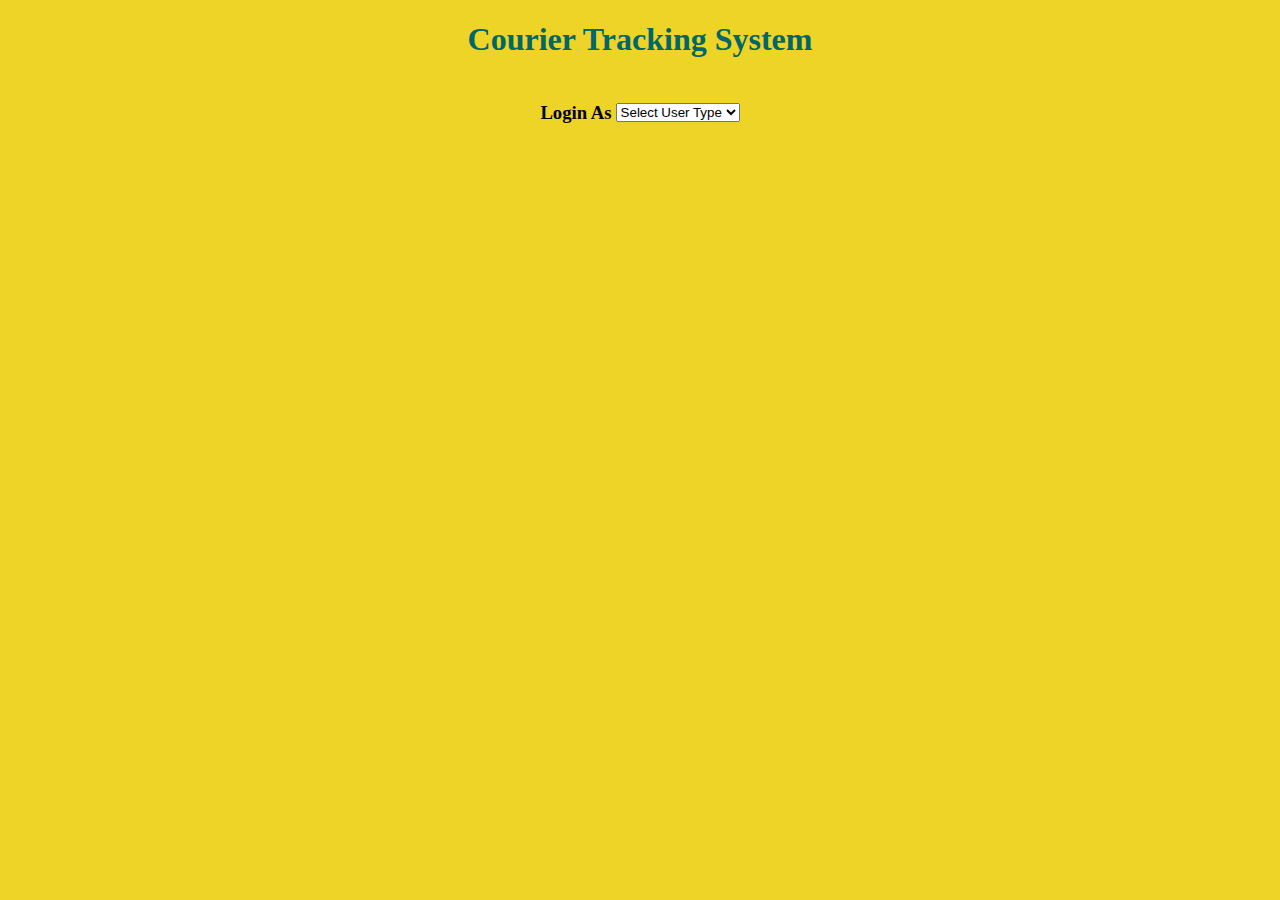
<file: src/main/webapp/index.html>
<!DOCTYPE html>
<html lang="en">
<head>
    <meta charset="UTF-8">
    <meta name="viewport" content="width=device-width, initial-scale=1.0">
    <title>Courier Tracking System</title>
</head>
<body>
    <style>
        body {
            background-color: #EED426;
        }
        h1 {
            color: #006666;
            font-family: Verdana;
            text-align: center;
        }
        
        
    </style>
    <h1>Courier Tracking System</h1>
    <form method="post">
         <table align="center">
        <tr>
            <td><label><h3>Login As</h3></label></td>
            <td>
                <select onchange="location= this.options[this.selectedIndex].value;">
                <option value="-1">Select User Type</option>
                <option value="LoginAdmin.html">Admin</option>
                <option value="LoginUser.html">User</option>
                <option value="LoginStaff.html">Staff</option>
                </select>
            </td>
        </tr>
        </table>
        </form>
</body>
</html>
</file>
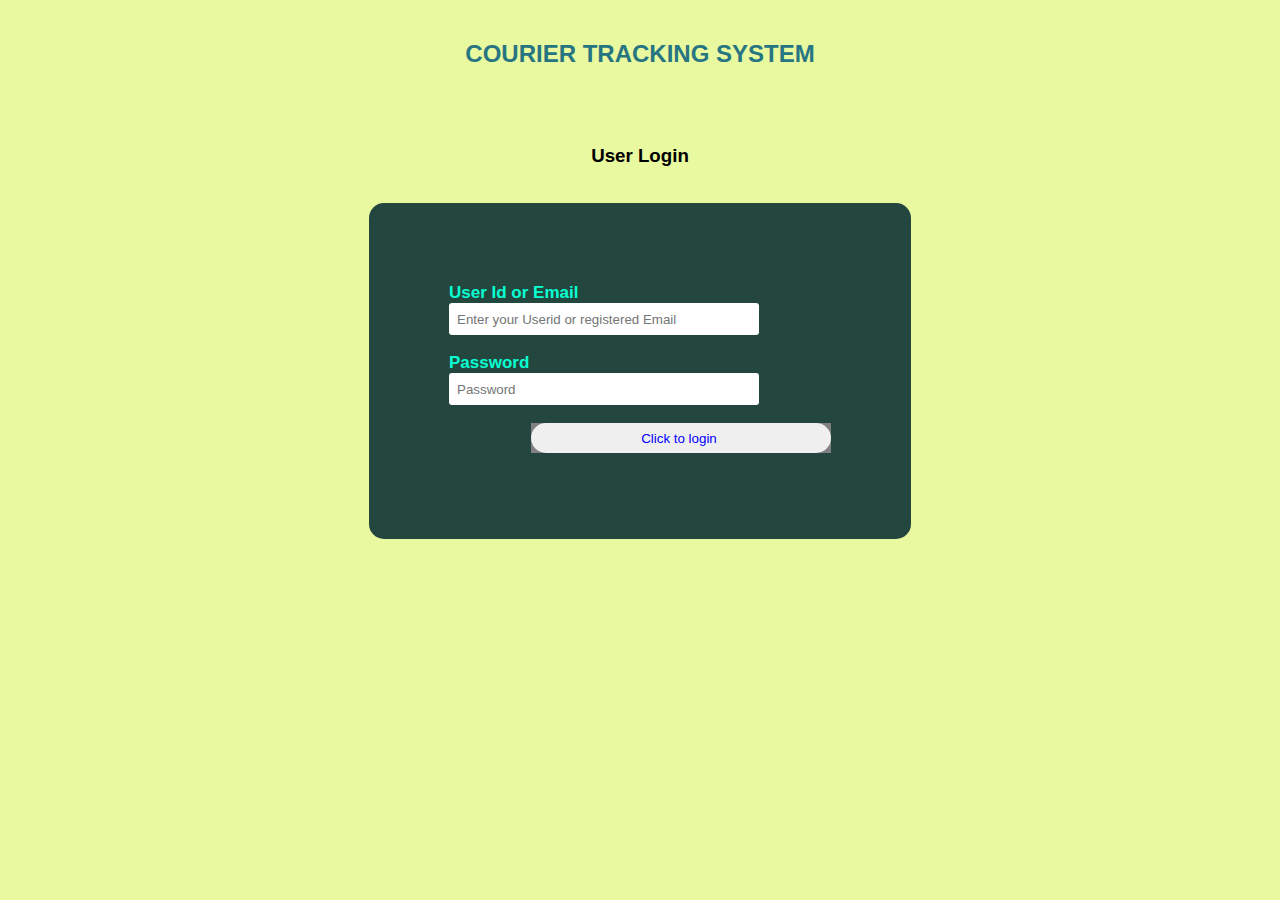
<file: src/main/webapp/WEB-INF/CTS-LOGINpage.html>
<!DOCTYPE html>    
<html>    
<head>    
    <title>Login Form</title>    
    <link rel="stylesheet" type="text/css" href="login-page.css">    
</head>    
<body>    
    <h2>COURIER TRACKING SYSTEM </h2><br>
    <h3 align="center">User Login</h3><br>    
    <div class="login">    
    <form id="login">    
        <label><b>User Id or Email     
        </b>    
        </label>    
        <input type="text" name="Uname" id="Uname" placeholder="Enter your Userid or registered Email">    
        <br><br>    
        <label><b>Password     
        </b>    
        </label>    
        <input type="Password" name="Pass" id="Pass" placeholder="Password">    
        <br><br>
        <a href='https://www.dtdc.in/'>   
        <input type="button" name="log" id="log" value="Click to login" > 
    </a> 
        <br><br>        
    </form>     
</div>    
</body>    
</html>
</file>
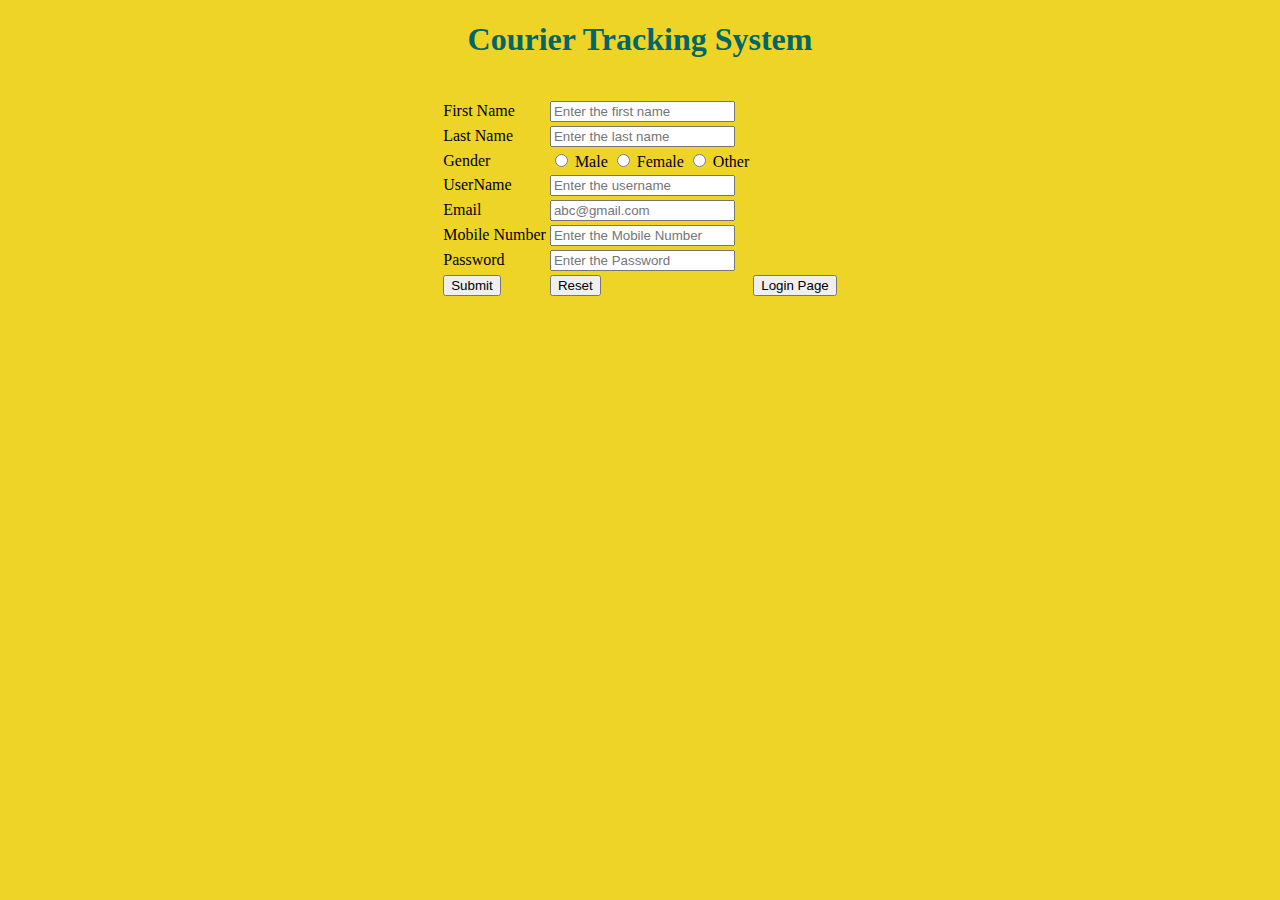
<file: src/main/webapp/WEB-INF/indexadmin.html>
<!DOCTYPE html>
<html lang="en">
<head>
    <meta charset="UTF-8">
    <meta name="viewport" content="width=device-width, initial-scale=1.0">
    <title>CTS- Admin Register</title>
</head>
<body>
    <style>
        body {
            background-color: #EED426;
        }
        h1 {
            color: #006666;
            font-family: Verdana;
            text-align: center;
        }
        
    </style>
    <h1>Courier Tracking System</h1>
    <table align="center">
    <form method="POST">
        <tr>
            <td><label>First Name</label></td>
            <td>
                <input type="text" name="first name" id="name1" placeholder="Enter the first name" pattern="[a-zA-Z\s]*" required>
            </td>
        </tr>
         <tr>
            <td><label>Last Name</label></td>
            <td>
                <input type="text" name="last name" id="name2" placeholder="Enter the last name" pattern="[a-zA-Z\s]*" required>
            </td>
        </tr>
        <tr>
            <td><label>Gender</label></td>
            <td>
                <input type="radio" value="Male" id="g1" name="gender" required>
                <label>Male</label>
                <input type="radio" value="Female" id="g2" name="gender">
                <label>Female</label>
                <input type="radio" value="Other" id="g3" name="gender">
                <label>Other</label>
            </td>
        </tr>
        <tr>
            <td><label>UserName</label></td>
            <td>
                <input type="text" name="username" id="user" placeholder="Enter the username" pattern="[a-zA-Z]*" required>
            </td>
        </tr>
        
        <tr>
            <td><label>Email</label></td>
            <td>
                <input type="email" name="email" placeholder="abc@gmail.com" required>
            </td>
        </tr>
        <tr>
            <td><label>Mobile Number</label></td>
            <td>
                <input type="text" name="mobile" placeholder="Enter the Mobile Number" pattern="^[789]\d{9}$"required>
            </td>
        </tr>
        <tr>
            <td><label>Password</label></td>
            <td>
                <input type="password" name="pass" placeholder="Enter the Password" required>
            </td>
        </tr>
        
        <tr>
            <td><input type="button" id="submit" name="submit" value="Submit"></td>
            <td><input type="reset" name="clear" value="Reset"></td>
            <td><button onclick="location.href='loginAdmin.html';" id="myButton" class="float-left submit-button">Login Page</button></td>
        </tr>

        
        <br>
    </form>
    </table>
</body>
</html>
</file>
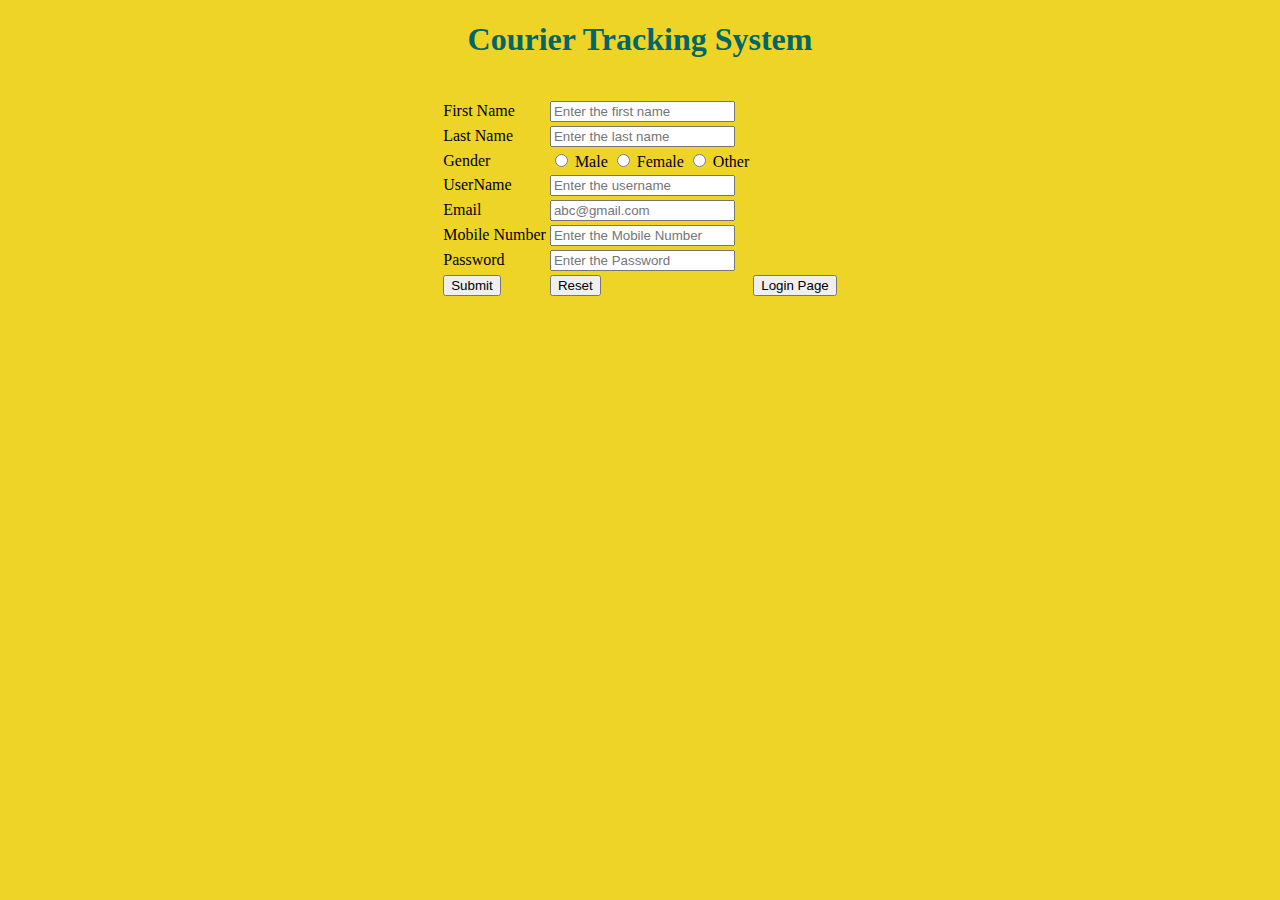
<file: src/main/webapp/WEB-INF/indexstaff.html>
<!DOCTYPE html>
<html lang="en">
<head>
    <meta charset="UTF-8">
    <meta name="viewport" content="width=device-width, initial-scale=1.0">
    <title>CTS- Staff Register</title>
</head>
<body>
    <style>
        body {
            background-color: #EED426;
        }
        h1 {
            color: #006666;
            font-family: Verdana;
            text-align: center;
        }
    
        
    </style>
    <h1>Courier Tracking System</h1>
    <table align="center">
    <form method="POST">
        <tr>
            <td><label>First Name</label></td>
            <td>
                <input type="text" name="first name" id="name1" placeholder="Enter the first name" pattern="[a-zA-Z\s]*" required>
            </td>
        </tr>
         <tr>
            <td><label>Last Name</label></td>
            <td>
                <input type="text" name="last name" id="name2" placeholder="Enter the last name" pattern="[a-zA-Z\s]*" required>
            </td>
        </tr>
        <tr>
            <td><label>Gender</label></td>
            <td>
                <input type="radio" value="Male" id="g1" name="gender" required>
                <label>Male</label>
                <input type="radio" value="Female" id="g2" name="gender">
                <label>Female</label>
                <input type="radio" value="Other" id="g3" name="gender">
                <label>Other</label>
            </td>
        </tr>
        <tr>
            <td><label>UserName</label></td>
            <td>
                <input type="text" name="username" id="user" placeholder="Enter the username" pattern="[a-zA-Z]*" required>
            </td>
        </tr>
        
        <tr>
            <td><label>Email</label></td>
            <td>
                <input type="email" name="email" placeholder="abc@gmail.com" required>
            </td>
        </tr>
        <tr>
            <td><label>Mobile Number</label></td>
            <td>
                <input type="text" name="mobile" placeholder="Enter the Mobile Number" pattern="^[789]\d{9}$"required>
            </td>
        </tr>
        <tr>
            <td><label>Password</label></td>
            <td>
                <input type="password" name="pass" placeholder="Enter the Password" required>
            </td>
        </tr>
        
        <tr>
            <td><input type="button" id="submit" name="submit" value="Submit"></td>
            <td><input type="reset" name="clear" value="Reset"></td>
            <td><button onclick="location.href='loginStaff.html';" id="myButton" class="float-left submit-button">Login Page</button></td>
        </tr>

        
        <br>
    </form>
    </table>
</body>
</html>
</file>
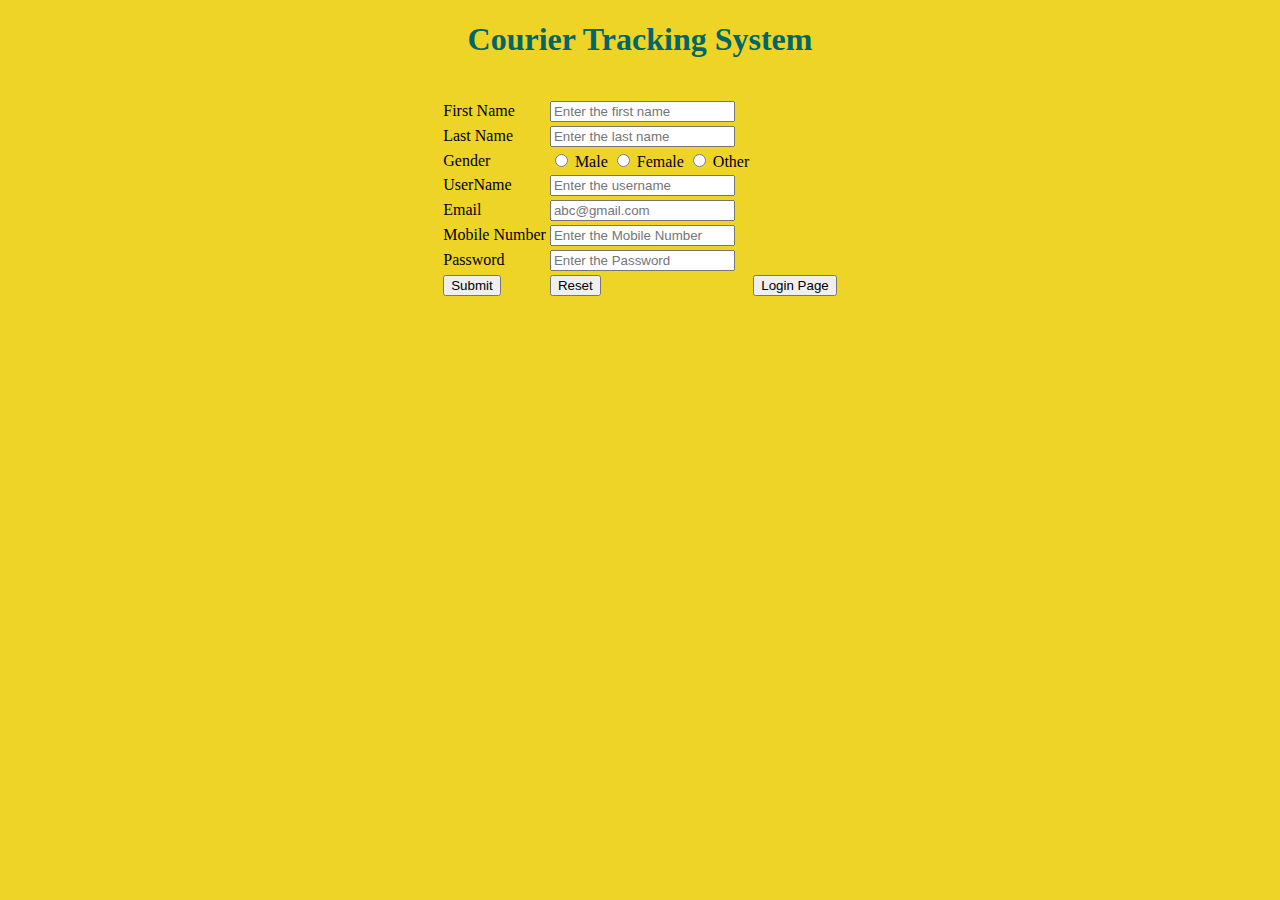
<file: src/main/webapp/WEB-INF/indexuser.html>
<!DOCTYPE html>
<html lang="en">
<head>
    <meta charset="UTF-8">
    <meta name="viewport" content="width=device-width, initial-scale=1.0">
    <title>CTS-User Register</title>
</head>
<body>
    <style>
        body {
            background-color: #EED426;
        }
        h1 {
            color: #006666;
            font-family: Verdana;
            text-align: center;
        }
        
    </style>
    <h1>Courier Tracking System</h1>
    <table align="center">
    <form method="POST">
        <tr>
            <td><label>First Name</label></td>
            <td>
                <input type="text" name="first name" id="name1" placeholder="Enter the first name" pattern="[a-zA-Z\s]*" required>
            </td>
        </tr>
         <tr>
            <td><label>Last Name</label></td>
            <td>
                <input type="text" name="last name" id="name2" placeholder="Enter the last name" pattern="[a-zA-Z\s]*" required>
            </td>
        </tr>
        <tr>
            <td><label>Gender</label></td>
            <td>
                <input type="radio" value="Male" id="g1" name="gender" required>
                <label>Male</label>
                <input type="radio" value="Female" id="g2" name="gender">
                <label>Female</label>
                <input type="radio" value="Other" id="g3" name="gender">
                <label>Other</label>
            </td>
        </tr>
        <tr>
            <td><label>UserName</label></td>
            <td>
                <input type="text" name="username" id="user" placeholder="Enter the username" pattern="[a-zA-Z]*" required>
            </td>
        </tr>
        
        <tr>
            <td><label>Email</label></td>
            <td>
                <input type="email" name="email" placeholder="abc@gmail.com" required>
            </td>
        </tr>
        <tr>
            <td><label>Mobile Number</label></td>
            <td>
                <input type="text" name="mobile" placeholder="Enter the Mobile Number" pattern="^[789]\d{9}$"required>
            </td>
        </tr>
        <tr>
            <td><label>Password</label></td>
            <td>
                <input type="password" name="pass" placeholder="Enter the Password" required>
            </td>
        </tr>
        
        <tr>
            <td><input type="button" id="submit" name="submit" value="Submit"></td>
            <td><input type="reset" name="clear" value="Reset"></td>
            <td><button onclick="location.href='loginUser.html';" id="myButton" class="float-left submit-button">Login Page</button></td>
        </tr>

        
        <br>
    </form>
</table>
</body>
</html>
</file>
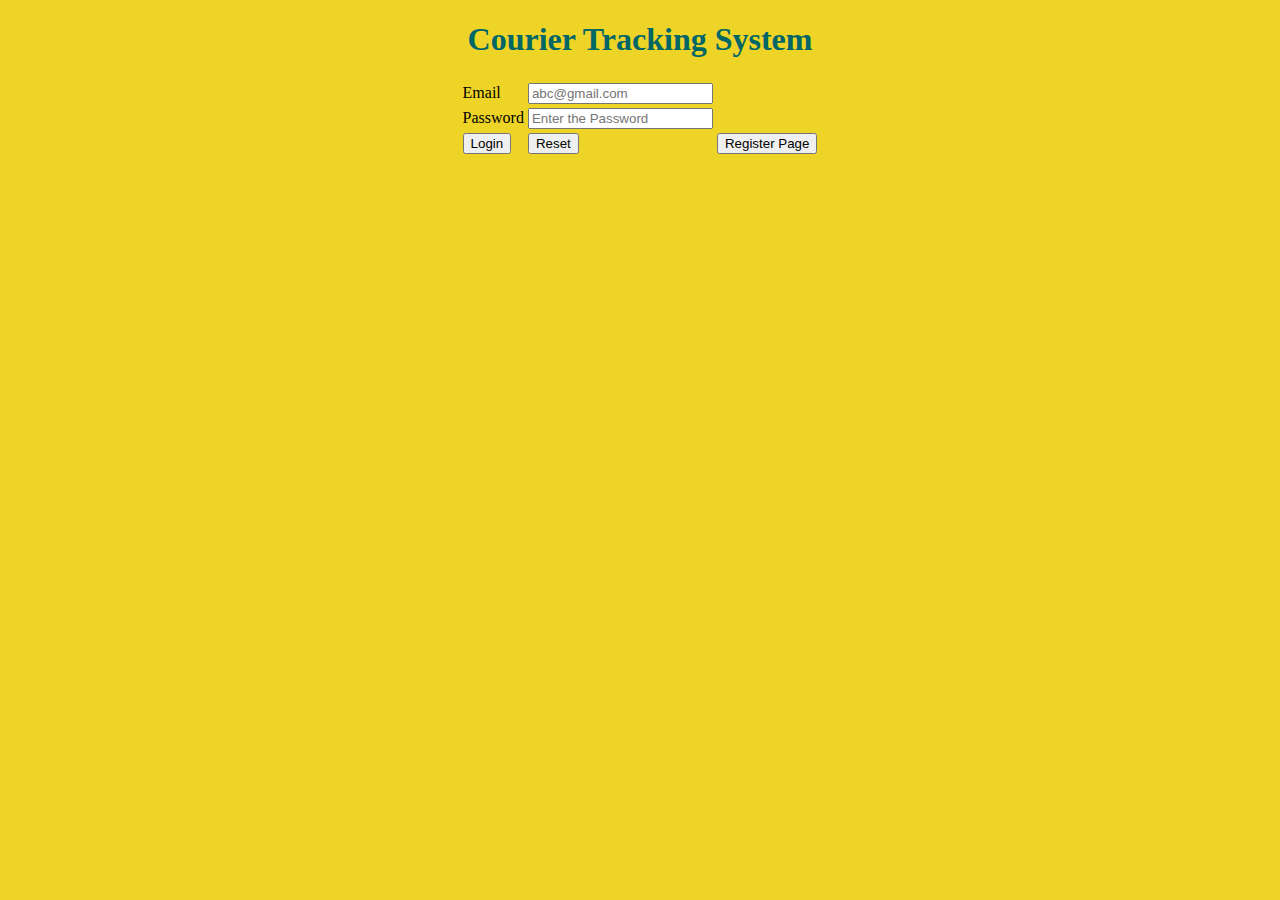
<file: src/main/webapp/WEB-INF/loginAdmin.html>
<!DOCTYPE html>
<html lang="en">
<head>
    <meta charset="UTF-8">
    <meta name="viewport" content="width=device-width, initial-scale=1.0">
    <title>CTS-Admin Login</title>
</head>
<body>
    <style>
        body {
            background-color: #EED426;
        }
        h1 {
            color: #006666;
            font-family: Verdana;
            text-align: center;
        }
        h3{
            text-align: center;
        }
        }
        
    </style>
    <h1>Courier Tracking System</h1>
    
    <form method="POST">
        <table align="center">
        <tr>
            <td><label>Email</label></td>
            <td>
                <input type="email" name="email" placeholder="abc@gmail.com" required>
            </td>
        </tr>
        <tr>
            <td><label>Password</label></td>
            <td>
                <input type="password" name="pass" placeholder="Enter the Password" required>
            </td>
        </tr>
        
        <tr>
            <td><input type="button" id="submit" name="submit" value="Login"></td>
            <td><input type="reset" name="clear" value="Reset"></td>
            <td><button onclick="location.href='indexUser.html';" id="myButton" class="float-right submit-button">Register Page</button></td>
        </tr>
    </table>
    </form>
    
</body>
</html>
</file>
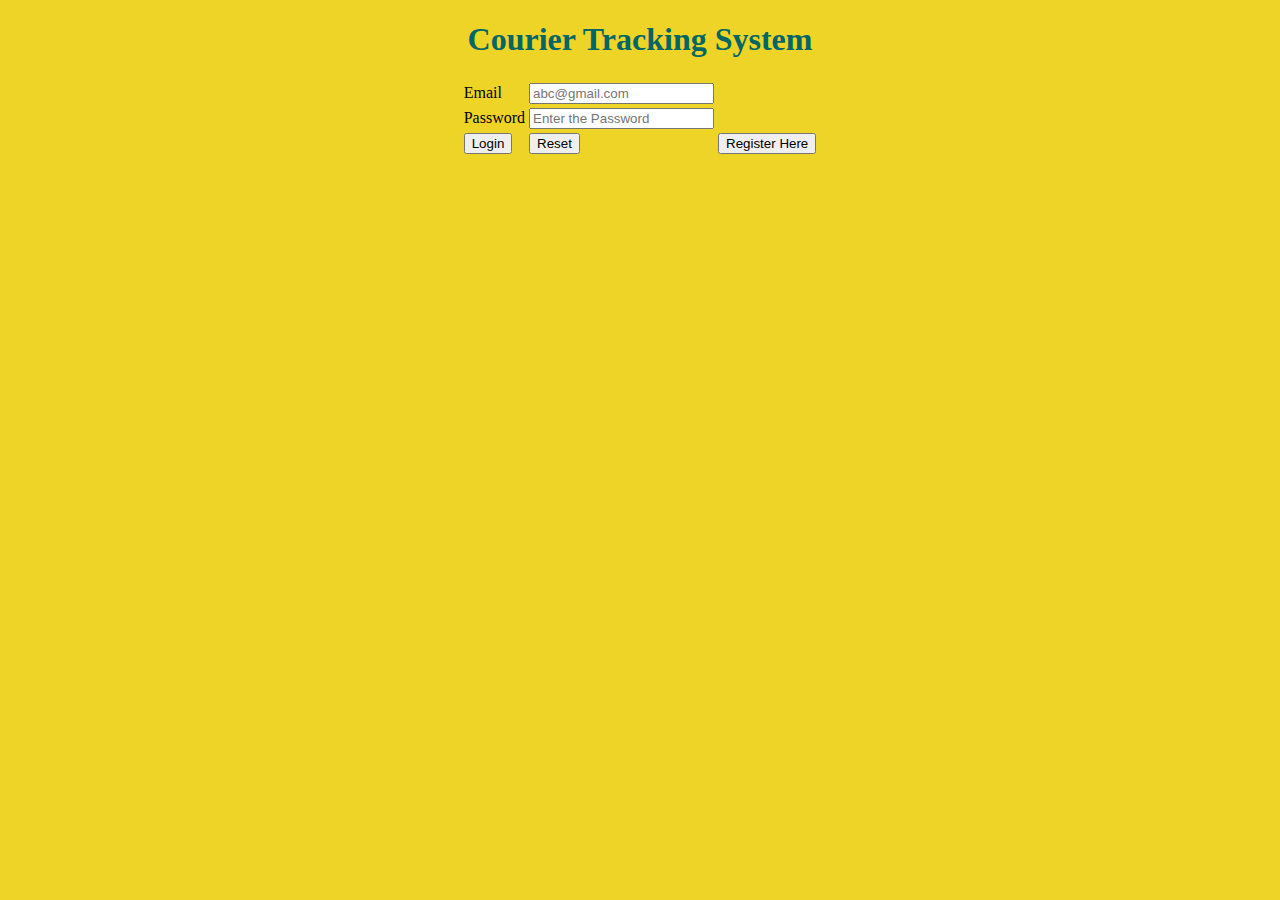
<file: src/main/webapp/WEB-INF/loginStaff.html>
<!DOCTYPE html>
<html lang="en">
<head>
    <meta charset="UTF-8">
    <meta name="viewport" content="width=device-width, initial-scale=1.0">
    <title>CTS-Staff Login</title>
</head>
<body>
    <style>
        body {
            background-color: #EED426;
        }
        h1 {
            color: #006666;
            font-family: Verdana;
            text-align: center;
        }
    </style>
    <h1>Courier Tracking System</h1>
    
    <form method="POST">
        <table align="center">
        <tr>
            <td><label>Email</label></td>
            <td>
                <input type="email" name="email" placeholder="abc@gmail.com" required>
            </td>
        </tr>
        <tr>
            <td><label>Password</label></td>
            <td>
                <input type="password" name="pass" placeholder="Enter the Password" required>
            </td>
        </tr>
        
        <tr>
            <td><input type="button" id="submit" name="submit" value="Login"></td>
            <td><input type="reset" name="clear" value="Reset"></td>
            <td><button onclick="location.href='indexStaff.html';" id="myButton" class="float-left submit-button">Register Here</td>
        </tr>
        </table>
    </form>
</body>
</html>
</file>
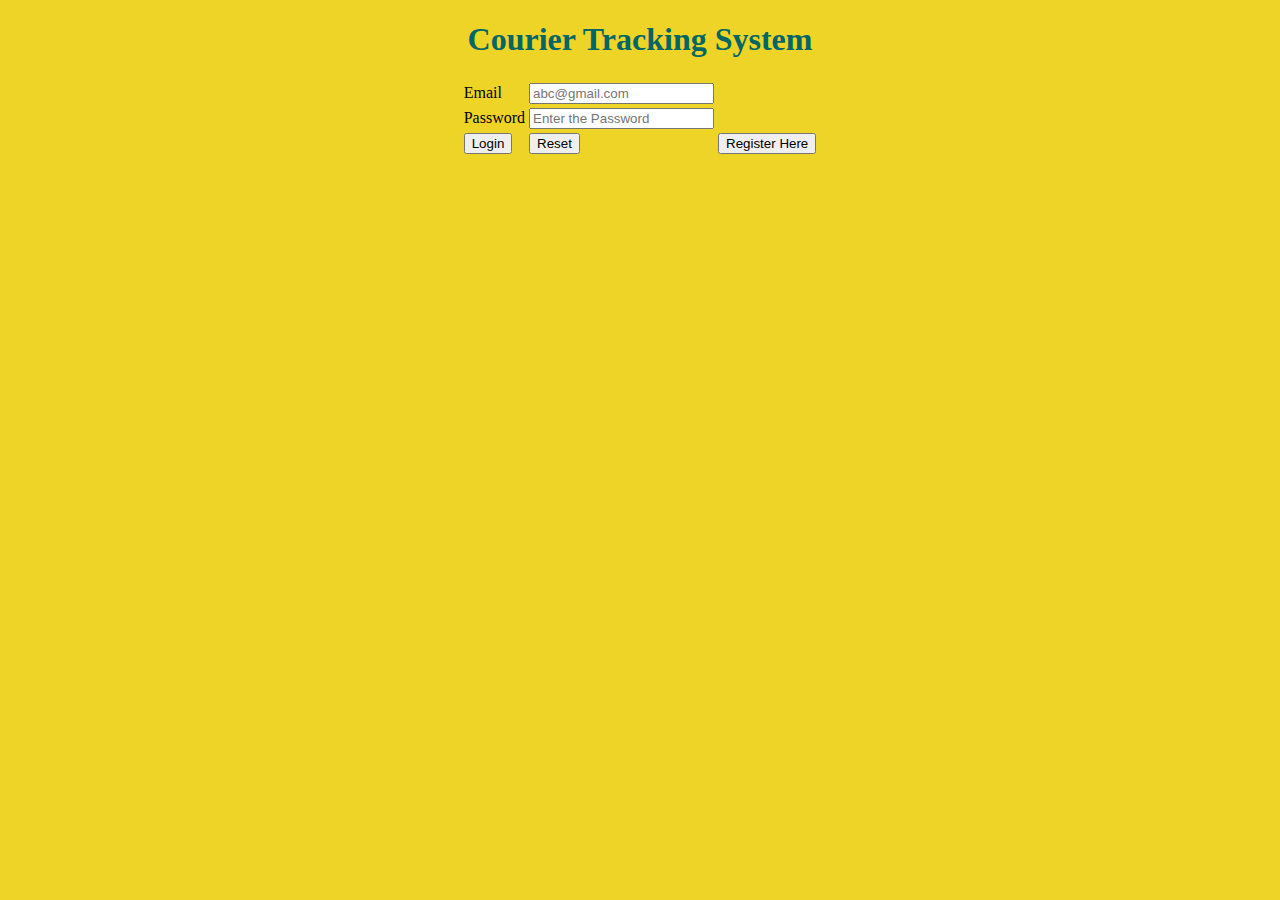
<file: src/main/webapp/WEB-INF/loginUser.html>
<!DOCTYPE html>
<html lang="en">
<head>
    <meta charset="UTF-8">
    <meta name="viewport" content="width=device-width, initial-scale=1.0">
    <title>CTS-Admin Login</title>
</head>
<body>
    <style>
        body {
            background-color: #EED426;
        }
        h1 {
            color: #006666;
            font-family: Verdana;
            text-align: center;
        }
        
    </style>
    <h1>Courier Tracking System</h1>
    
    <form method="POST">
        <table align="center">
        <tr>
            <td><label>Email</label></td>
            <td>
                <input type="email" name="email" placeholder="abc@gmail.com" required>
            </td>
        </tr>
        <tr>
            <td><label>Password</label></td>
            <td>
                <input type="password" name="pass" placeholder="Enter the Password" required>
            </td>
        </tr>
        
        <tr>
            <td><input type="button" id="submit" name="submit" value="Login"></td>
            <td><input type="reset" name="clear" value="Reset"></td>
            <td><button onclick="location.href='indexUser.html';" id="myButton" class="float-left submit-button">Register Here</button></td>
        </tr>
        </table>
    </form>

</body>
</html>
</file>
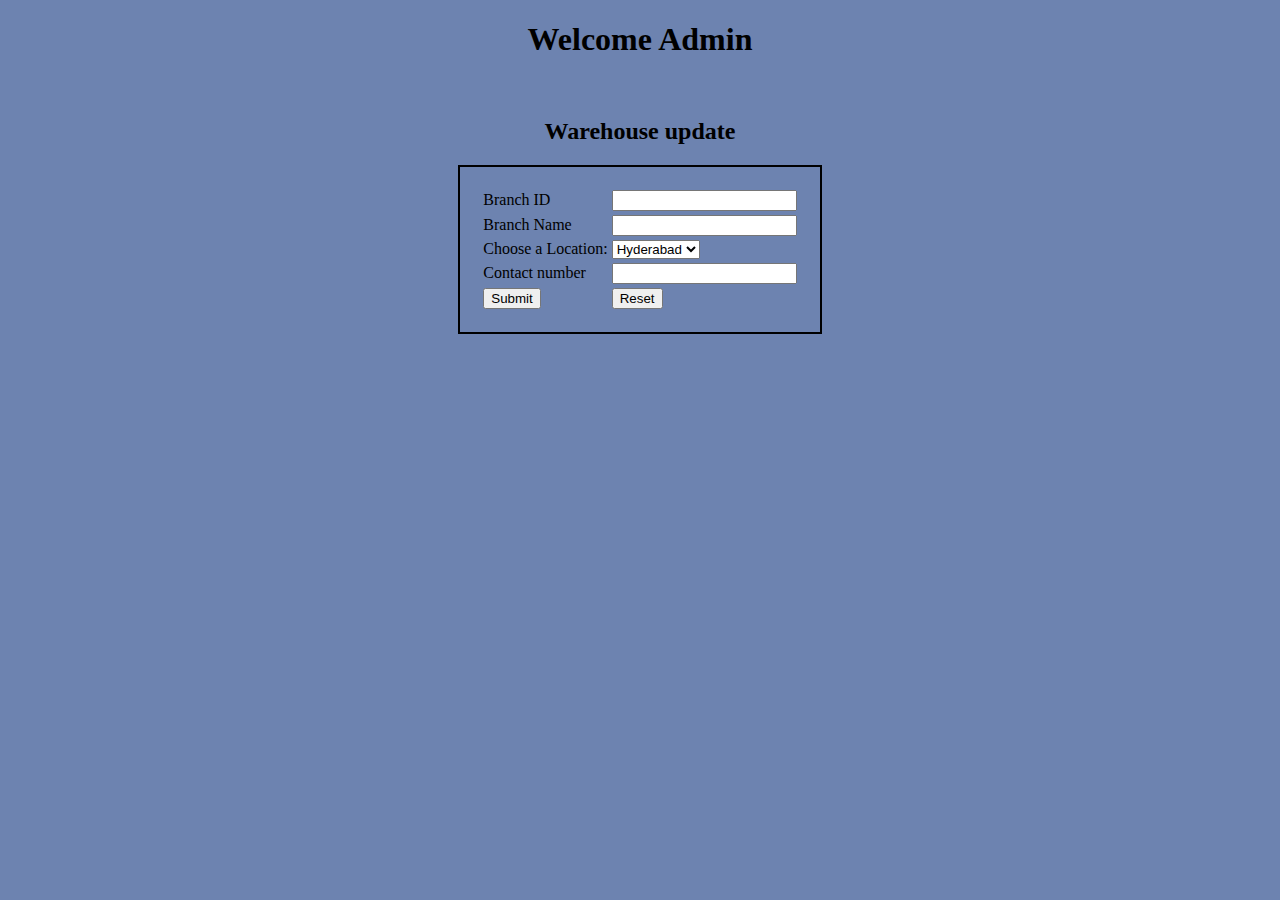
<file: src/main/webapp/WEB-INF/warehouse-update.html>
<!DOCTYPE html>
<html>
<head>
	<title>Warehouse Update</title>
	<style type="text/css">
		body{
			background: #6d83b0;
		}
		table{
			border: 2px;
			border-style: solid;
			padding: 20px;
		}
	</style>
</head>
<body>
	<h1 align="center">Welcome Admin</h1><br>
	<h2 align="center">Warehouse update</h2>
	<form>
	<table align="center">

		<tbody>
			<tr>
				<td>Branch ID</td>
				<td><input type="text" required="required"></input></td>
			</tr>
			<tr>
				<td>Branch Name</td>
				<td><input type="text" required="required"></input></td>
			</tr>
			
			<tr>
				<td><label for="Location" required ="required">Choose a Location:</label></td>
				<td>
					<select name="Location" id="Location">
    					<option value="Hyderabad">Hyderabad</option>
    					<option value="Chennai">Chennai</option>
    					<option value="Bangalore">Bangalore</option>
    					<option value="Kochi">Kochi</option>
  					</select>
  				</td>
			</tr>
			<tr>
				<td>Contact number</td>
				<td><input type="text" name="Contact" required="required" pattern="[6-9]{1}[0-9]{9}"></td>
			</tr>
			<tr>
				<td><input type="submit" name="Submit"></input></td>
				<td><input type="reset" name="Reset"></td>
			</tr>
		</tbody>
	</table>
</form>
</body>
</html>
</file>
<file: src/main/webapp/WEB-INF/login-page.css>
body  
{  
    margin: 0;  
    padding: 0;  
    background-color:#e0f77bba;  
    font-family: 'Arial';  
}  
.login{  
        width: 382px;  
        overflow: hidden;  
        margin: auto;  
        margin: 20 0 0 450px;  
        padding: 80px;  
        background: #23463f;  
        border-radius: 15px ;  
          
}  
h2{  
    text-align: center;  
    color: #277582;  
    padding: 20px;  
}  
label{  
    color: #08ffd1;  
    font-size: 17px;  
}  
#Uname{  
    width: 300px;  
    height: 30px;  
    border: none;  
    border-radius: 3px;  
    padding-left: 8px;  
}  
#Pass{  
    width: 300px;  
    height: 30px;  
    border: none;  
    border-radius: 3px;  
    padding-left: 8px;  
      
}  
#log{  
    width: 300px;  
    height: 30px;  
    border: none;  
    border-radius: 17px;  
    padding-left: 2px;  
    color: blue;  

  
}  
  
a{  
    float: right;  
    background-color: grey;  
}
</file>
